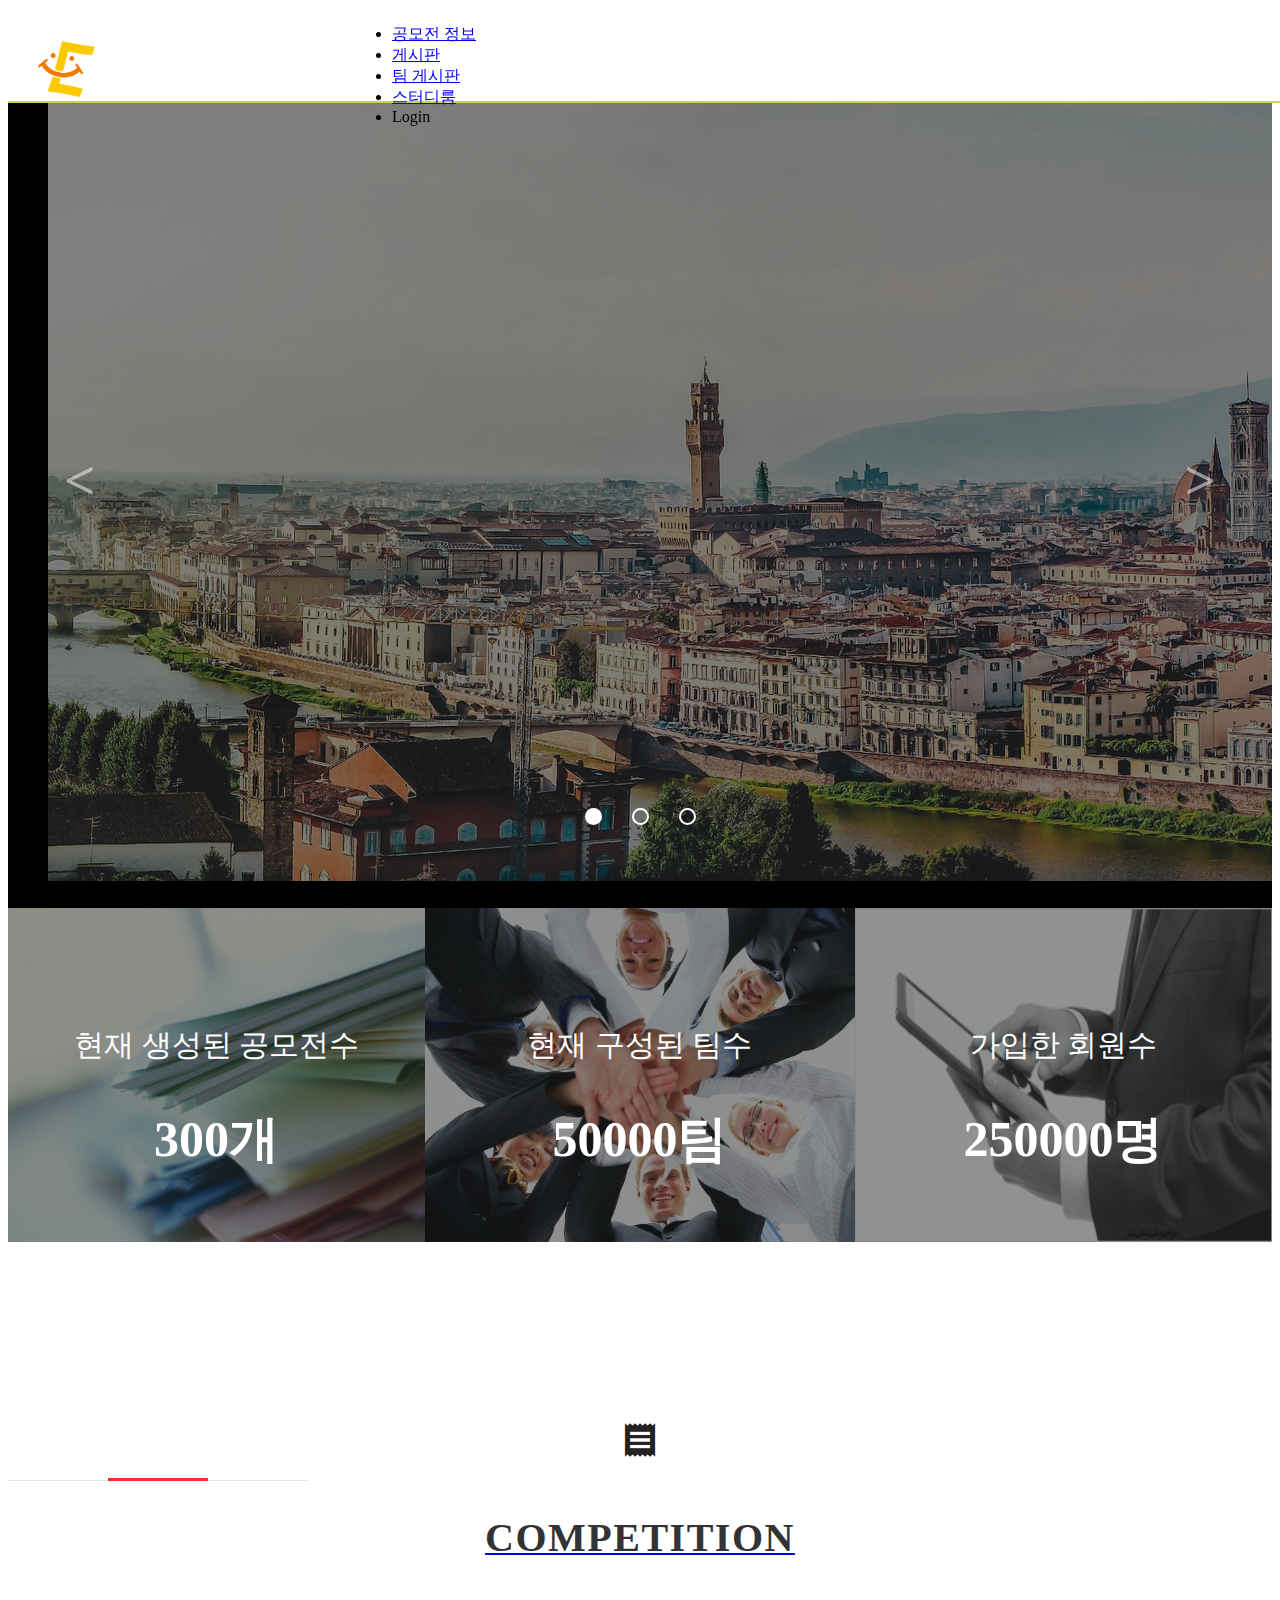
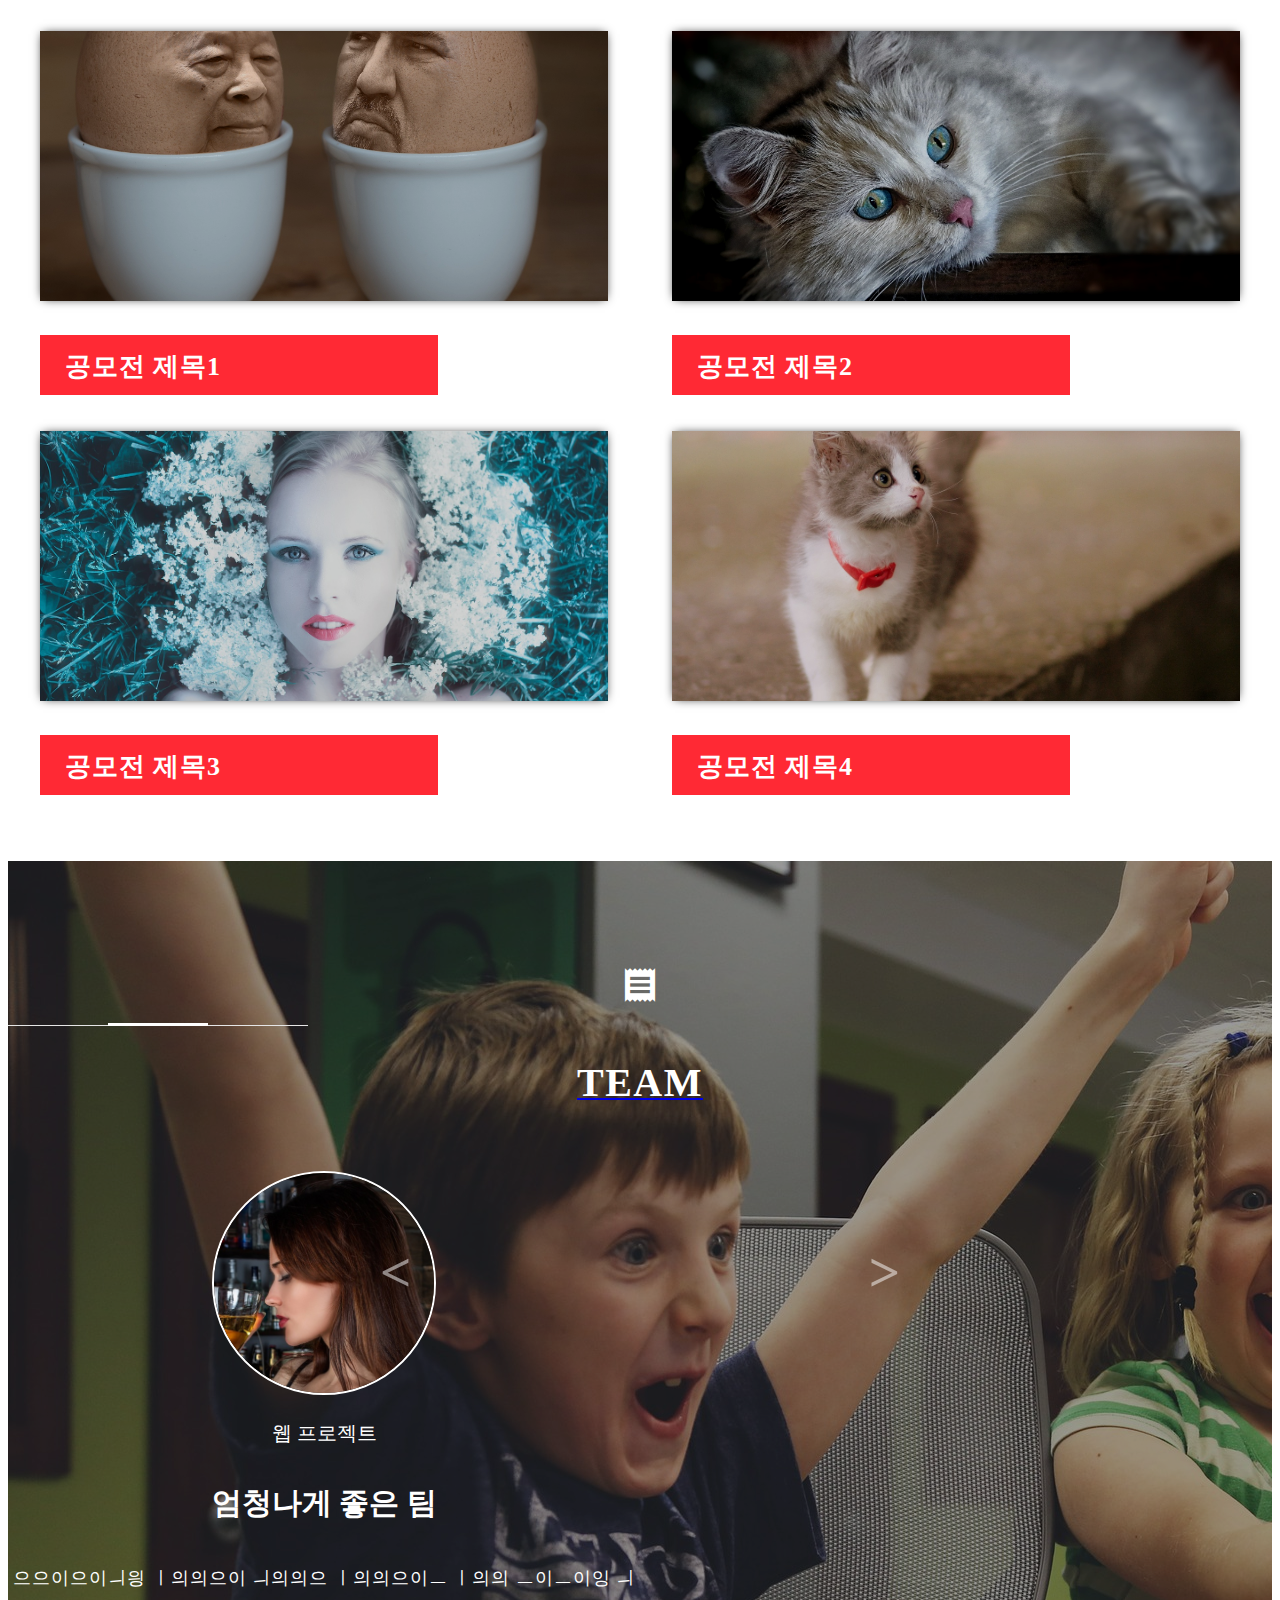
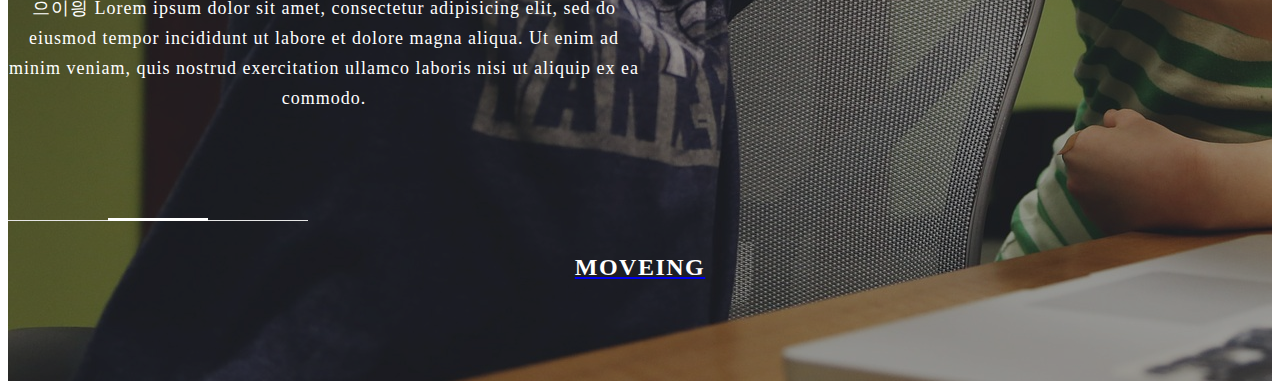
<file: WebContent/index.html>
<!DOCTYPE html>
<html lang="en">
<head>
	<meta charset="UTF-8">

	<title>::콩스</title>
	<link rel="stylesheet" type="text/css" href="css/indexCss.css">
	<link href="https://fonts.googleapis.com/icon?family=Material+Icons" rel="stylesheet">
</head>
<body>
	<div id="mainMenu">
		<div class="container">
			<div id="logo">
				<a href="#"><img src="img/logo.png"></a>
			</div>
			<ul>
				<li><a href="#">공모전 정보</a></li>
				<li><a href="#">게시판</a></li>
				<li><a href="#">팀 게시판</a></li>
				<li><a href="#">스터디룸</a></li>
				<li id="loginView"><a>Login</a></li>
			</ul>
		</div>
	</div>
	<div class="clear"></div>
	<article id="imgBanner">
		<ul>
			<li>
				<img src="img/banner1.jpg" alt="">
				<div class="container">
					<div class="bleft">
						공모전으로 우리들의 창의력을 발휘하자!<br>
						첫번째 글<br>
						<a href="#">현재 진행중인 공모전 보기</a>
					</div>
				</div>
			</li>
			<li>
				<img src="img/banner2.jpg" alt="">
				<div class="container">
					<div class="bcenter">
						함께하면 재미가 두배! 사람과의 인연은 덤으로!<br>
						두번째 글<br>
						<a href="#">팀 관련 페이지 보기</a>
					</div>
				</div>	
			</li>
			<li>
				<img src="img/banner3.jpg" alt="">
				<div class="container">
					<div class="bright">
						여기에는 무엇을 채워야 할지 모르겠다!<br>
						세번째 글<br>
						<a href="#">어디론가 가는 페이지 보기</a>
					</div>
				</div>	
			</li>
		</ul> 

		<div id="banner_btn_box"></div>

		<div id="banner_np_btn_box">
			<button data-type="prev">&lt;</button>
			<button data-type="next">&gt;</button>
		</div>

	</article>
	<div class="clear"></div>
	<div id="mainStati">
		<div class="stati_bg">
			<div>
				<span>현재 생성된 공모전수</span><br>
				<span>300개</span>
			</div>
			<img src="img/stati1.jpg" alt="공모전수">
		</div>
		<div class="stati_bg">
			<div>
				<span>현재 구성된 팀수</span><br>
				<span>50000팀</span>
			</div>
			<img src="img/stati2.jpg" alt="팀수">
		</div>
		<div class="stati_bg">
			<div>
				<span>가입한 회원수</span><br>
				<span>250000명</span>
			</div>
			<img src="img/stati3.jpg" alt="회원수">
		</div>
	</div>
	<div class="clear"></div>
	<div id="photo">
		<div class="container">
			<h3 class="material-icons main_title">
				<div class="title_line"></div>
				<a href="#">
					<span>Competition</span>
				</a>
			</h3>
			<!-- 공모전-->
			<div class="photo-view">
				<div class="photo-image">
					<div class="photo-img">
						<a href="#"></a>
						<img src="img/photo1.jpg">
					</div>
					<h4>공모전 제목1</h4>
				</div>
				<div class="photo-image">
					<div class="photo-img">
						<a href="#"></a>
						<img src="img/photo2.jpg">
					</div>
					<h4>공모전 제목2</h4>
				</div>
				<div class="photo-image">
					<div class="photo-img">
						<a href="#"></a>
						<img src="img/photo3.jpg">
					</div>
					<h4>공모전 제목3</h4>
				</div>
				<div class="photo-image">
					<div class="photo-img">
						<a href=""></a>
						<img src="img/photo4.jpg">
					</div>
					<p><h4>공모전 제목4</h4></p>
					<p><span></span></p>
				</div>
			</div>
		</div>
	</div>
	<div id="team">
		<div id="team-view">
			<div class="container">
				<h3 class="material-icons main_title">
					<div class="title_line"></div>
					<a href="#">
						<span>Team</span>
					</a>
				</h3>
				<!-- 팀 소개-->
				<div id="team_img_view">
					<div class="team_content">
						<img src="img/team_profile1.jpg">
						<p class="competition_name">
							웹 프로젝트
						</p>
						<p class="team_name">
							엄청나게 좋은 팀
						</p>
						<p class="team_info">
							으으이으이ㅢ읭 ㅣ의의으이 ㅢ의의으 ㅣ의의으이ㅡ ㅣ의의 ㅡ이ㅡ이잉 ㅢ으이읭 
							Lorem ipsum dolor sit amet, consectetur adipisicing elit, sed do eiusmod
							tempor incididunt ut labore et dolore magna aliqua. Ut enim ad minim veniam,
							quis nostrud exercitation ullamco laboris nisi ut aliquip ex ea commodo.
						</p>
					</div>
					<div class="team_content">
						<img src="img/team_profile2.jpg">
						<p class="competition_name">
							자바 프로젝트
						</p>
						<p class="team_name">
							좋은 팀
						</p>
						<p class="team_info">
							Lorem ipsum dolor sit amet, consectetur adipisicing elit, sed do eiusmod
							tempor incididunt ut labore et dolore magna aliqua. Ut enim ad minim veniam,
							quis nostrud exercitation ullamco laboris nisi ut aliquip ex ea commodo
							consequat. Duis aute irure dolor in reprehenderit in voluptate velit esse.
						</p>
					</div> 
					<div class="team_content">
						<img src="img/team_profile3.jpg">
						<p class="competition_name">
							무언가 프로젝트
						</p>
						<p class="team_name">
							팀 팀
						</p>
						<p class="team_info">
							Lorem ipsum dolor sit amet, consectetur adipisicing elit, sed do eiusmod
							tempor incididunt ut labore et dolore magna aliqua. Ut enim ad minim veniam,
							quis nostrud exercitation ullamco laboris nisi ut aliquip ex ea commodo
							consequat. Duis aute irure dolor in reprehenderit in voluptate velit esse.
						</p>
					</div> 
				</div>
				<div id="team_np_btn_box">
					<button id="teamLeft">&lt;</button>
					<button id="teamRight">&gt;</button>
				</div>
				<h3 class="material-icons main_title">
					<div class="title_line"></div>
					<a href="#">
						<span>moveing</span>
					</a>
				</h3>
			</div>
		</div>
	</div>
	<div id="loginPlace">
		<div class="login_box" id="loginForm">
			<div class="loginTitleBar">
				<span>로그인</span>
				<input type="button" name="cancle" value="X">
			</div>
			<!-- 로그인 폼-->
			<form action="" method="post" onsubmit="">
				<input type="text" name="id" placeholder="ID">
				<input type="password" name="pass" placeholder="PW">
				<input type="submit" name="login" value="LOGIN">
				<input type="button" name="sign" value="SIGN UP">
			</form>
		</div>
		<div class="login_box" id="signUpForm">
			<div class="loginTitleBar">
				<span>회원가입</span>
				<input type="button" name="cancle" value="X">
			</div>
			<!-- 회원가입 폼-->
            <form action="" method="post" onsubmit="">
            	<input type="text" name="id" placeholder="아이디">
				<input type="password" name="pass" placeholder="비밀번호">
				<input type="password" name="pass_re" placeholder="비밀번호 재입력">
				<input type="text" name="name" placeholder="이름">
				<input type="text" name="nick" placeholder="닉네임">
                <input type="submit" name="sign" value="회원가입">
                <input type="button" name="login" value="로그인 화면으로">
            </form>
		</div>
	</div>
	<script type="text/javascript" src="js/jquery-3.1.1.min.js"></script>
	<script type="text/javascript" src="smoothscroll-for-websites-master/SmoothScroll.js"></script>
	<script type="text/javascript" src="js/mainBanner.js"></script>
	<script type="text/javascript" src="js/mainStati.js"></script>
	<script type="text/javascript" src="js/teamBanner.js"></script>
	<script type="text/javascript" src="js/loginPlace.js"></script>
</body>
</html>
</file>
<file: WebContent/css/indexCss.css>
/* main_title */
h3.main_title {
	float: left;
	width: 100%;
	text-align: center;
	position: relative;
	margin-bottom: 50px;
}

h3.main_title::before {
	content: 'receipt';
	font-size: 40px;
	color: #222;
	line-height: 2;
}

h3.main_title div.title_line {
	width: 300px;
	height: 1px;
	background-color: #e6e6e6;
	position: relative;
	margin-bottom: 30px;
}

h3.main_title div.title_line::before {
	position: absolute;
	height: 3px;
	background: #ff2934;
	width: 100px;
	content: ' ';
	margin-top: -2px;
	right: 50%;
	transform: translateX(50%);
}

h3.main_title span {
	color: #333;
	font-size: 40px;
	font-weight: bold;
	text-transform: uppercase;
	letter-spacing: 1.5px;
}

/*
	MainMenu
 */
#mainMenu {
	width: 100%;
	height: 93px;
	background-color: #fff;
	border-bottom: 2px solid #ccd05d;
	position: fixed;
	z-index: 9999;
}

#mainMenu>.container {
	height: 100%;
}

#logo {
	width: 30%;
	height: 100%;
	float: left;
}

#logo a {
	float: left;
	height: 100%;
}

#logo img {
	height: 60%;
	margin-left: 30px;
	margin-top: 20%;
}

#mainMenu #menu {
	float: right;
}

#mainMenu #menu li {
	float: left;
	height: 93px;
	line-height: 93px;
	padding: 0px 20px 0px 20px;
	font-family: 'Raleway', sans-serif;
	font-size: 14px;
	position: relative;
	transition: 0.3s;
	width: 90px;
	text-align: center;
	z-index: 1;
	font-weight: 400;
}

#mainMenu #menu li::after {
	background: #ccd05d;
	width: 80%;
	height: 30px;
	content: "";
	position: absolute;
	left: 10%;
	opacity: 0;
	transition: 0.2s;
	z-index: -1;
}

#mainMenu #menu li a {
	transition: color 300ms;
}

#mainMenu #menu li:last-child {
	cursor: pointer;
}

#mainMenu #menu li:last-child a {
	color: #fff;
	font-weight: 500;
}

#mainMenu #menu li:last-child::after {
	opacity: 1;
	top: 32%;
}

#mainMenu #menu li:hover a {
	color: #fff;
}

#mainMenu #menu li:hover::after {
	opacity: 1;
	margin-top: 23%;
}

#mainMenu #menu li:last-child:hover::after {
	margin-top: 0%;
	box-shadow: 1px 2px 2px rgba(0, 0, 0, 0.65)
}

#trangle-up {
	position: absolute;
	width: 0px;
	height: 0px;
	border-left: 12px solid transparent;
	border-right: 12px solid transparent;
	border-bottom: 17px solid #f0f0f0;
	right: 4%;
	bottom: 0%;
}

#profile {
	position: relative;
	height: 100%;
	width: 100%;
	display: none;
}

#profileView {
	position: relative;
	width: 40%;
	height: 260%;
	background-color: #f0f0f0;
	float: right;
	box-shadow: inset 0 0 10px -3px black;
}

#profileView #profileImage img {
	width: 30%;
	height: 20%;
	border-radius: 50%;
	margin: 3%;
	margin-left: 6%;
	box-shadow: 0 0 10px -3px black;
}

#profileView ul {
	position: relative;
	width: 49%;
	height: 23%;
	float: right;
	text-align: left;
	padding: 6%;
}

#profileView ul>li {
	width: 100%;
	line-height: 60px;
	font-size: 23px;
	font-weight: bold;
	text-overflow: ellipsis;
	overflow: hidden;
	white-space: nowrap;
}

#profile_btn {
	position: absolute;
	width: 100%;
	bottom: 0%;
	text-align: center;
}

#profile_btn a {
	width: 34%;
	float: left;
	line-height: 40px;
	font-size: 15px;
	color: #fff;
	background: #0091af;
	transition: background 300ms;
}

#profile_btn a:first-child {
	width: 33%;
}

#profile_btn a:last-child {
	width: 33%;
}

#profile_btn a:hover {
	background: #0a617c;
=======
	bottom: 0px;
}

#profile_btn button{
	width: 50%;
	float: left;
	height: 20%;
>>>>>>> origin/master
}

/*
	MainImgBanner
 */
#imgBanner {
	width: 100%;
	height: 800px;
	overflow: hidden;
	position: relative;
	background: black;
}

#imgBanner>ul {
	float: left;
	width: 100%;
	height: 100%;
	position: relative;
}

#imgBanner li {
	float: left;
	width: 100%;
	height: 100%;
	position: absolute;
	display: none;
	overflow: hidden;
}

#imgBanner li:first-child {
	display: block;
}

#imgBanner li>img {
	position: absolute;
	bottom: 50%;
	right: 50%;
	transform: translate(50%, 50%);
	z-index: 0;
}

#imgBanner li::after {
	position: absolute;
	top: 0;
	left: 0;
	background: rgba(0, 0, 0, 0.5);
	width: 100%;
	height: 100%;
	content: ' ';
	z-index: 1;
}

#imgBanner li>div.container {
	position: absolute;
	bottom: 40%;
	right: 50%;
	transform: translate(50%, 50%);
	z-index: 2;
	display: none;
}

#imgBanner li>.container>div {
	position: absolute;
	font-size: 32px;
	color: white;
	font-weight: bold;
	line-height: 1.6;
	transform: translateY(-50%);
}

#imgBanner li div.bleft {
	left: 30px;
	text-align: left;
}

#imgBanner li div.bcenter {
	right: 50%;
	transform: translate(50%, -50%);
	text-align: center;
}

#imgBanner li div.bright {
	right: 30px;
	text-align: right;
}

#imgBanner li>div.container>div a {
	padding: 15px 30px;
	display: inline-block;
	margin-top: 20px;
	border: 3px solid rgb(9, 113, 242);
	font-size: 18px;
	color: white;
	font-weight: normal;
	transition: background 350ms;
}

#imgBanner li>div.container>div a:hover {
	background: rgb(9, 113, 242);
}

#imgBanner #banner_btn_box {
	float: left;
	width: 100%;
	bottom: 10%;
	position: absolute;
	text-align: center;
	z-index: 2;
	height: 10px;
}

#imgBanner #banner_btn_box button {
	width: 17px;
	height: 17px;
	border: 2px solid white;
	border-radius: 50%;
	margin: 0 15px;
	background: transparent;
	transition: background 350ms;
}

#imgBanner #banner_btn_box button.now {
	background: white;
}

#imgBanner #banner_btn_box button:hover {
	background: rgba(255, 255, 255, 0.5);
}

#imgBanner #banner_np_btn_box {
	position: absolute;
	z-index: 3;
	bottom: 50%;
	right: 50%;
	transform: translate(50%, 50%);
	float: left;
	width: 100%;
	height: 20px;
}

#imgBanner #banner_np_btn_box button {
	background: transparent;
	color: white;
	opacity: 0.5;
	transition: opacity 350ms;
	border: none;
	font-size: 55px;
	font-weight: bold;
	margin: 0 50px;
	float: left;
	font-family: "휴먼엑스포";
}

#imgBanner #banner_np_btn_box button:last-child {
	float: right;
}

#imgBanner #banner_np_btn_box button:hover {
	opacity: 1
}

/*
	MainStati
 */
#mainStati {
	width: 100%;
	position: relative;
	margin: 0px 0px 70px 0px;
	display: inline-block;
}

#mainStati .stati_bg {
	display: inline-block;
	width: 34%;
	float: left;
	position: relative;
}

#mainStati .stati_bg:first-of-type {
	width: 33%;
}

#mainStati .stati_bg:last-of-type {
	width: 33%;
}

#mainStati .stati_bg img {
	width: 100%;
	height: 100%;
	position: relative;
}

#mainStati .stati_bg div {
	width: 100%;
	height: 100%;
	position: absolute;
	text-align: center;
	z-index: 3;
	background: rgba(33, 37, 38, 0.5);
}

#mainStati .stati_bg div span:first-of-type {
	color: #fff;
	top: 35%;
	transform: translateY(-50%);
	position: relative;
	font-size: 30px;
	font-weight: 300;
	transition: color 300ms;
	cursor: progress;
}

#mainStati .stati_bg div span:last-of-type {
	color: #fff;
	top: 47%;
	transform: translateY(-50%);
	position: relative;
	font-size: 50px;
	font-weight: bold;
}

#mainStati .stati_bg::after {
	content: '';
	width: 100%;
	height: 100%;
	background: rgba(0, 0, 0, 0.4);
	z-index: 2;
	position: absolute;
	top: 0;
	left: 0;
	opacity: 0;
	transition: opacity 300ms;
}

#mainStati .stati_bg div span:first-of-type:hover {
	color: #ff4646;
}

#mainStati .stati_bg:hover::after {
	opacity: 1
}
/**
 * photo
 */
#photo {
	width: 100%;
	padding: 60px 0px;
}

#photo h3 {
	float: left;
	width: 100%;
	text-align: center;
	position: relative;
	margin-bottom: 50px;
}

#photo h3::before {
	content: 'receipt';
	font-size: 40px;
	color: #222;
	line-height: 2;
}

#photo h3 div.title_line {
	width: 300px;
	height: 1px;
	background-color: #e6e6e6;
	position: relative;
	margin-bottom: 30px;
}

#photo h3 div.title_line::before {
	position: absolute;
	height: 3px;
	background: #ff2934;
	width: 100px;
	content: ' ';
	margin-top: -2px;
	right: 50%;
	transform: translateX(50%);
}

#photo h3 span {
	color: #333;
	font-size: 40px;
	font-weight: bold;
	text-transform: uppercase;
	letter-spacing: 1.5px;
}

#photo .photo-view {
	position: relative;
	text-align: center;
	float: left;
	width: 100%;
}

#photo .photo-image {
	float: left;
	width: 45%;
	height: 340px;
	margin: 30px 2.5%;
}

#photo .photo-image .photo-img {
	float: left;
	width: 100%;
	height: 270px;
	position: relative;
	overflow: hidden;
	box-shadow: 0 0 10px -3px black;
}

#photo .photo-image .photo-img a {
	position: absolute;
	width: 100%;
	height: 100%;
	background: rgba(0, 0, 0, 0.5);
	content: '';
	left: 0;
	top: 0;
	opacity: 0.3;
	transition: opacity 300ms;
	z-index: 2;
}

#photo .photo-image img {
	width: 100%;
	left: 0;
	bottom: 50%;
	transform: translateY(50%);
	position: absolute;
	z-index: 1;
}

#photo .photo-image h4 {
	float: left;
	width: 70%;
	height: 60px;
	background: #ff2934;
	text-align: left;
	color: white;
	font-size: 26px;
	font-weight: bold;
	box-sizing: border-box;
	padding: 14px 25px;
	letter-spacing: 1px;
}

#photo .photo-image .photo-img a:hover {
	opacity: 1;
}

/**
 * team
 */
#team {
	position: relative;
	width: 100%;
	float: left;
	padding-top: 60px;
}

#team-view {
	position: relative;
	width: 100%;
	height: 1000px;
	background-image: url('../img/main/team_background.jpg');
	padding: 60px 0;
	float: left;
}

#team-view::after {
	position: absolute;
	width: 100%;
	height: 100%;
	content: "";
	background-color: rgba(0, 0, 0, 0.4);
	top: 0;
}

#team-view h3.main_title {
	z-index: 2;
}

#team-view h3.main_title span {
	color: #fff;
}

#team-view h3.main_title::before {
	color: #fff;
}

#team-view h3.main_title:last-child {
	position: absolute;
	bottom: 5%;
	left: 0
}

#team-view h3.main_title:last-child::before {
	content: ''
}

#team-view h3.main_title:last-child span {
	font-size: 24px;
	transition: color 300ms;
}

#team-view h3.main_title:last-child span:hover {
	color: #ff8086;
}

#team-view h3.main_title div.title_line::before {
	background: #fff;
}

#team-view .container {
	height: 100%;
}

#team_img_view {
	position: relative;
	text-align: center;
	width: 50%;
	transform: translateY(50%);
	color: #fff;
	z-index: 2;
	top: 25%;
}

#team_img_view .team_content {
	position: absolute;
	width: 100%;
	overflow: hidden;
	opacity: 0;
	left: -70%;
}

#team_img_view .team_content:first-child {
	opacity: 1;
	left: 0;
}

#team_img_view .team_content>img {
	width: 220px;
	height: 220px;
	border-radius: 50%;
	border: 2px solid #fff;
	position: relative;
}

#team_img_view .team_content p.competition_name {
	width: 100%;
	line-height: 20px;
	font-size: 20px;
	margin-top: 24px;
}

#team_img_view .team_content p.team_name {
	width: 100%;
	line-height: 60px;
	font-size: 30px;
	font-weight: bold;
}

#team_img_view .team_content p.team_info {
	width: 100%;
	line-height: 30px;
	font-size: 18px;
	letter-spacing: 1px;
	margin-top: 30px;
}

#team_np_btn_box {
	position: absolute;
	z-index: 3;
	top: 33%;
	right: 50%;
	transform: translate(50%, 50%);
	float: left;
	width: 50%;
	height: 20px;
}

#team_np_btn_box button {
	background: transparent;
	color: white;
	opacity: 0.5;
	transition: opacity 350ms;
	border: none;
	font-size: 55px;
	font-weight: bold;
	margin: 0 50px;
	float: left;
	font-family: "휴먼엑스포";
}

#team_np_btn_box button:last-child {
	float: right;
}

/**
 * Login All Style
 */
#loginPlace {
	width: 100%;
	height: 100%;
	position: fixed;
	top: 0;
	background-color: rgba(0, 0, 0, 0.7);
	z-index: 10000;
	display: none;
}

#loginPlace>div.login_box {
	background: #fff;
	position: absolute;
	bottom: 50%;
	right: 50%;
	transform: translate(50%, 50%);
}

.loginTitleBar {
	width: 100%;
	line-height: 50px;
	background: #ccd05d;
}

.loginTitleBar span {
	padding-left: 30px;
	font-size: 17px;
	font-weight: bold
}

.loginTitleBar>input[type="button"] {
	width: 30px;
	font-size: 14px;
	line-height: 36px;
	border-radius: 50%;
	border: none;
	background: none;
	float: right;
	margin: 7px;
}

#loginPlace form {
	position: relative;
	text-align: center;
	width: 80%;
	top: 12%;
}

#loginPlace form input[type=text], input[type=password] {
	width: 80%;
	height: 32px;
	padding: 5px 10px;
	border: none;
	border: 2px solid #ccd05d;
	border-radius: 10px;
	font-size: 16px;
}

#loginPlace form input[type=password] {
	margin-top: 5px;
}

#loginPlace form input[type=submit] {
	margin-top: 30px;
	background: #ccd05d;
}

#loginPlace form input[type=button] {
	background: #b0be75;
}

#loginPlace form input[type=submit]:hover {
	background: #e193ff;
}

#loginPlace form input[type=button]:hover {
	background: #169ec0;
}

#loginPlace form input[type=button], input[type=submit] {
	width: 85%;
	padding: 5px 10px;
	height: 32px;
	margin: 2px;
	height: 40px;
	border: none;
	font-size: 16px;
	transition: background 300ms;
}

/**
 * Login
 */
#loginForm {
	width: 500px;
	height: 350px;
}

/**
 * signUp
 */
#signUpForm {
	width: 600px;
	height: 700px;
}

#signUpForm form {
	top: 17%;
}

#signUpForm form input[type=text] {
	margin-top: 15px;
}

#signUpForm form input[name="id"] {
	width: 60%;
}

#signUpForm form input[name="id_overlap"] {
	width: 18%;
	border-radius: 10px;
	padding: 0px 5px;
	background: #ccd05d;
}

#signUpForm form input[type=password] {
	margin-top: 15px;
}

#signUpForm form input[type=submit] {
	margin-top: 40px;
}
</file>
